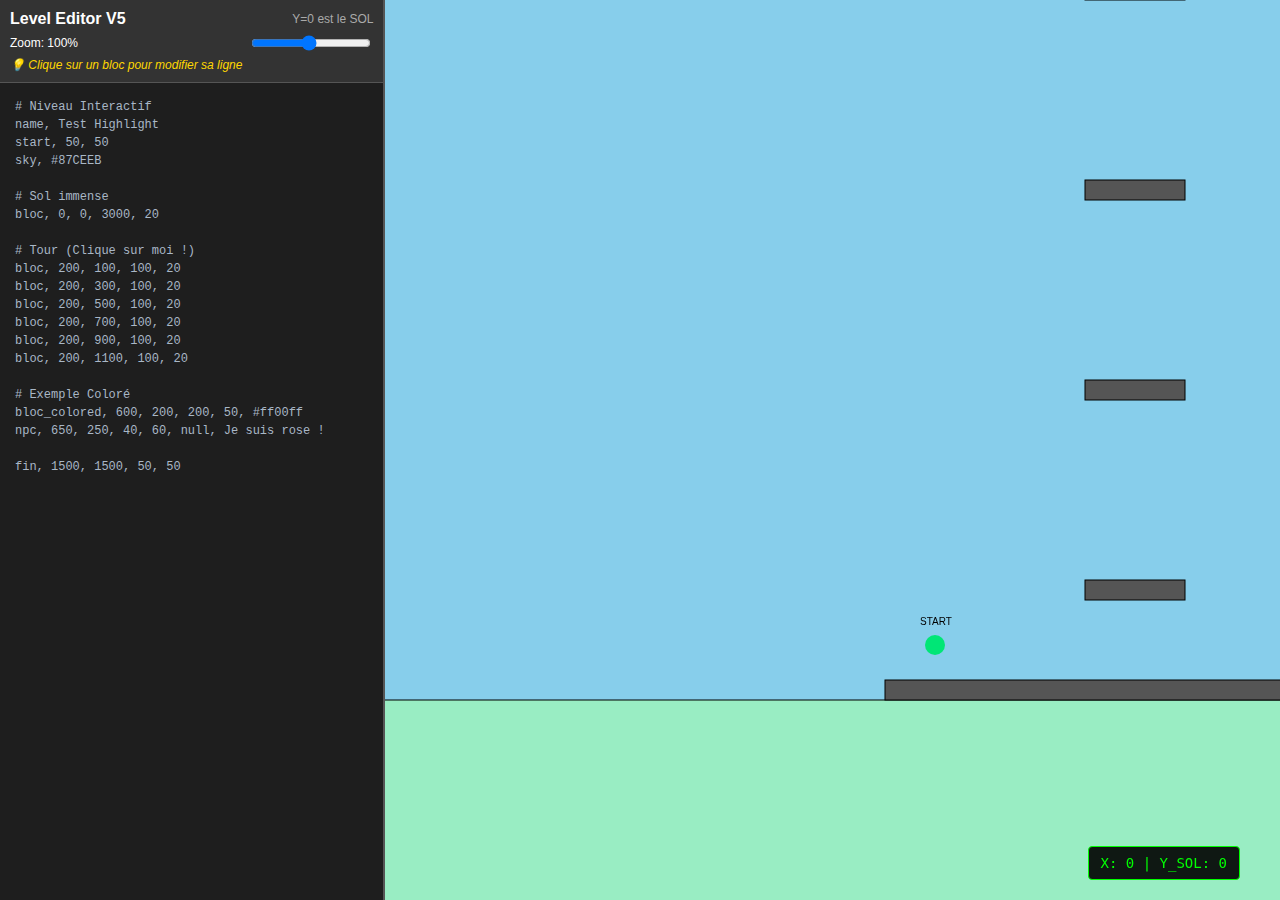
<file: editeurniveau v5.html>
<!DOCTYPE html>
<html lang="fr">
<head>
    <meta charset="UTF-8">
    <title>Gallame Level Editor - V5 (Interactive)</title>
    <style>
        body { margin: 0; display: flex; height: 100vh; font-family: 'Segoe UI', sans-serif; overflow: hidden; background: #222; }
        
        /* Zone de texte (Gauche) */
        #editor-container {
            width: 30%;
            background: #2d2d2d;
            display: flex;
            flex-direction: column;
            border-right: 2px solid #555;
            z-index: 10;
        }
        .toolbar {
            padding: 10px;
            background: #333;
            color: white;
            font-size: 12px;
            display: flex;
            flex-direction: column;
            gap: 5px;
            border-bottom: 1px solid #555;
        }
        .toolbar-row { display: flex; justify-content: space-between; align-items: center; }
        
        textarea {
            flex-grow: 1;
            background: #1e1e1e;
            color: #a9b7c6;
            border: none;
            padding: 15px;
            font-family: 'Consolas', 'Courier New', monospace;
            font-size: 12px;
            line-height: 1.5;
            resize: none;
            outline: none;
            white-space: pre;
        }

        /* Zone de visualisation (Droite) */
        #preview-container {
            width: 70%;
            background: #555; 
            overflow: auto;
            position: relative;
            display: flex;
            align-items: flex-start;
            justify-content: flex-start;
        }
        
        canvas {
            display: block;
            background: white;
            box-shadow: 0 0 30px rgba(0,0,0,0.5);
            margin: 0;
            flex-shrink: 0;
            cursor: crosshair; /* Curseur précis pour le clic */
        }

        /* Info bulle curseur */
        #cursor-info {
            position: fixed;
            bottom: 20px;
            right: 40px;
            background: rgba(0, 0, 0, 0.9);
            color: #0f0;
            padding: 8px 12px;
            border-radius: 4px;
            font-family: monospace;
            pointer-events: none;
            border: 1px solid #0f0;
            font-size: 14px;
            z-index: 1000;
        }

        input[type=range] { vertical-align: middle; }
    </style>
</head>
<body>

    <div id="editor-container">
        <div class="toolbar">
            <div class="toolbar-row">
                <h2 style="margin:0; font-size:16px;">Level Editor V5</h2>
                <span style="color:#aaa">Y=0 est le SOL</span>
            </div>
            <div class="toolbar-row">
                <label for="zoomSlider">Zoom: <span id="zoomValue">100%</span></label>
                <input type="range" id="zoomSlider" min="0.1" max="2.0" step="0.1" value="1.0" style="width: 120px;">
            </div>
            <div class="toolbar-row" style="color:#ffd700; font-style: italic;">
                <span>💡 Clique sur un bloc pour modifier sa ligne</span>
            </div>
        </div>
        <textarea id="inputData" spellcheck="false">
# Niveau Interactif
name, Test Highlight
start, 50, 50
sky, #87CEEB

# Sol immense
bloc, 0, 0, 3000, 20

# Tour (Clique sur moi !)
bloc, 200, 100, 100, 20
bloc, 200, 300, 100, 20
bloc, 200, 500, 100, 20
bloc, 200, 700, 100, 20
bloc, 200, 900, 100, 20
bloc, 200, 1100, 100, 20

# Exemple Coloré
bloc_colored, 600, 200, 200, 50, #ff00ff
npc, 650, 250, 40, 60, null, Je suis rose !

fin, 1500, 1500, 50, 50
        </textarea>
    </div>

    <div id="preview-container">
        <canvas id="gameCanvas"></canvas>
    </div>

    <div id="cursor-info">X: 0 | Y_SOL: 0</div>

<script>
    const textarea = document.getElementById('inputData');
    const canvas = document.getElementById('gameCanvas');
    const ctx = canvas.getContext('2d');
    const cursorInfo = document.getElementById('cursor-info');
    const zoomSlider = document.getElementById('zoomSlider');
    const zoomValueLabel = document.getElementById('zoomValue');
    const previewContainer = document.getElementById('preview-container');

    // Config Visuelle
    const GROUND_DISPLAY_HEIGHT = 200; 
    const SKY_MARGIN_TOP = 400;

    // État Global
    let currentZoom = 1.0;
    let worldZeroY = 0;
    let worldOffsetX = 0;
    let activeLineIndex = -1; // Index de la ligne où se trouve le curseur texte
    let parsedObjects = []; // On stocke les objets pour le clic

    // --- 1. DÉTECTION DU CURSEUR TEXTE ---
    function updateActiveLine() {
        // Trouve l'index de la ligne actuelle en fonction de la position du curseur
        const cursorPos = textarea.selectionStart;
        const textUpToCursor = textarea.value.substr(0, cursorPos);
        activeLineIndex = textUpToCursor.split('\n').length - 1;
        parseAndRender(); // Redessine pour afficher le highlight
    }

    // --- 2. FONCTION DE PARSING ET RENDU ---
    function parseAndRender() {
        const text = textarea.value;
        const lines = text.split('\n');
        
        let config = { sky: "#81e1ff", ground: "#99edc3", maxX: 1000, maxY: 800, minX: 0 };
        parsedObjects = []; // Reset global storage

        // PARSING
        lines.forEach((line, index) => {
            const trimLine = line.trim();
            if (!trimLine || trimLine.startsWith('#')) return;

            let parts = trimLine.split(',').map(s => s.trim());
            let type = parts[0].toLowerCase();
            let data = parts.slice(1);

            if (type.startsWith("mob_")) { data.unshift(type.substring(4)); type = "mob"; }

            function checkBounds(x, y, w, h) {
                const r = x + (w||0); 
                const t = y + (h||0);
                const l = x;
                if (r > config.maxX) config.maxX = r + 500;
                if (l < config.minX) config.minX = l - 500;
                if (t > config.maxY) config.maxY = t;
            }

            let o = null;
            if (type.includes('bloc')) {
                o = { type: 'block', subtype: type, x: +data[0], y: +data[1], w: +data[2], h: +data[3], extra: data[4]||'NORMAL' };
            } else if (type === 'start') {
                o = { type: 'start', x: +data[0], y: +data[1], w: 20, h: 20 };
            } else if (type === 'fin') {
                o = { type: 'fin', x: +data[0], y: +data[1], w: +data[2], h: +data[3] };
            } else if (type === 'mob') {
                o = { type: 'mob', mobType: data[0], x: +data[1], y: +data[2], w: 30, h: 40 };
            } else if (type === 'npc') {
                o = { type: 'npc', x: +data[0], y: +data[1], w: +data[2], h: +data[3], msg: parts.slice(6).join(',') };
            } else if (type === 'door' || type === 'porte') {
                o = { type: 'door', x: +data[0], y: +data[1], w: +data[2], h: +data[3], target: data[4] };
            } else if (type === 'image' || type === 'background') {
                o = { type: 'bg_image', path: data[0], x: +data[1], y: +data[2], w: +data[3], h: +data[4] };
            } else if (type === 'sky') config.sky = data[0];
            else if (type === 'ground') config.ground = data[0];

            if (o) { 
                o.lineIndex = index; // ⭐ Sauvegarde le numéro de ligne pour le lien bi-directionnel
                checkBounds(o.x, o.y, o.w, o.h); 
                parsedObjects.push(o); 
            }
        });

        // CALCUL DIMENSIONS
        const LEFT_PADDING = 500;
        worldOffsetX = Math.abs(Math.min(config.minX, 0)) + LEFT_PADDING;
        
        const worldHeight = config.maxY + SKY_MARGIN_TOP + GROUND_DISPLAY_HEIGHT;
        const worldWidth = config.maxX - config.minX + LEFT_PADDING + 500;
        worldZeroY = worldHeight - GROUND_DISPLAY_HEIGHT;

        canvas.width = worldWidth * currentZoom;
        canvas.height = worldHeight * currentZoom;

        // RENDU
        ctx.save();
        ctx.scale(currentZoom, currentZoom);
        ctx.translate(worldOffsetX, 0);

        // Fond
        ctx.fillStyle = config.sky;
        ctx.fillRect(-worldOffsetX, 0, worldWidth, worldZeroY);
        ctx.fillStyle = config.ground;
        ctx.fillRect(-worldOffsetX, worldZeroY, worldWidth, GROUND_DISPLAY_HEIGHT);
        
        ctx.beginPath(); 
        ctx.moveTo(-worldOffsetX, worldZeroY);
        ctx.lineTo(worldWidth - worldOffsetX, worldZeroY);
        ctx.strokeStyle = "rgba(0,0,0,0.5)"; ctx.lineWidth = 2; ctx.stroke();

        const getY = (y, h) => worldZeroY - y - (h||0);

        // Dessin des objets
        parsedObjects.forEach(obj => {
            let cy = getY(obj.y, obj.h);
            obj.renderY = cy; // Stockage pour le hit-test du clic

            // --- GESTION DU HIGHLIGHT (SURBRILLANCE) ---
            // Si l'objet correspond à la ligne active dans l'éditeur
            const isSelected = (obj.lineIndex === activeLineIndex);
            
            if (isSelected) {
                ctx.save();
                ctx.shadowBlur = 20;
                ctx.shadowColor = "#FFD700"; // Gold glow
            }

            if (obj.type === 'block') {
                ctx.fillStyle = '#555';
                if (obj.subtype.includes('colored')) ctx.fillStyle = obj.extra;
                else if (String(obj.extra).toUpperCase() === 'DEADLY') ctx.fillStyle = '#d32f2f';
                else if (String(obj.extra).toUpperCase() === 'ICE') ctx.fillStyle = '#b3e5fc';
                
                ctx.fillRect(obj.x, cy, obj.w, obj.h);
                ctx.strokeStyle = isSelected ? '#FFD700' : '#000'; // Bordure jaune si sélectionné
                ctx.lineWidth = isSelected ? 3 : 1;
                ctx.strokeRect(obj.x, cy, obj.w, obj.h);
                if(obj.subtype.includes('textured')) { ctx.fillStyle='black'; ctx.fillText("IMG", obj.x+2, cy+12); }
            }
            else if (obj.type === 'start') {
                ctx.fillStyle = '#00e676'; ctx.beginPath(); ctx.arc(obj.x, cy+15, 10, 0, Math.PI*2); ctx.fill();
                ctx.fillStyle = 'black'; ctx.fillText("START", obj.x-15, cy-5);
                if(isSelected) { ctx.strokeStyle='#FFD700'; ctx.lineWidth=3; ctx.stroke(); }
            }
            else if (obj.type === 'fin') {
                ctx.fillStyle = 'gold'; ctx.fillRect(obj.x, cy, obj.w, obj.h);
                ctx.strokeStyle = isSelected ? '#fff' : 'black'; ctx.strokeRect(obj.x, cy, obj.w, obj.h);
                ctx.fillStyle = 'black'; ctx.fillText("FIN", obj.x+5, cy+15);
            }
            else if (obj.type === 'mob') {
                ctx.fillStyle = '#f44336'; ctx.fillRect(obj.x, cy, obj.w, obj.h);
                if(isSelected) { ctx.strokeStyle='#FFD700'; ctx.lineWidth=3; ctx.strokeRect(obj.x, cy, obj.w, obj.h); }
            }
            else if (obj.type === 'npc') {
                ctx.fillStyle = '#ce93d8'; ctx.fillRect(obj.x, cy, obj.w, obj.h);
                if(isSelected) { ctx.strokeStyle='#FFD700'; ctx.lineWidth=3; ctx.strokeRect(obj.x, cy, obj.w, obj.h); }
                if(obj.msg) {
                    ctx.fillStyle = 'white'; ctx.strokeStyle='black';
                    let w = ctx.measureText(obj.msg).width + 10;
                    ctx.fillRect(obj.x, cy-25, w, 20); ctx.strokeRect(obj.x, cy-25, w, 20);
                    ctx.fillStyle='black'; ctx.fillText(obj.msg, obj.x+5, cy-12);
                }
            }
            else if (obj.type === 'door') {
                ctx.fillStyle = '#8d6e63'; ctx.fillRect(obj.x, cy, obj.w, obj.h);
                ctx.fillStyle = 'white'; ctx.fillText(obj.target||"?", obj.x, cy-5);
                if(isSelected) { ctx.strokeStyle='#FFD700'; ctx.lineWidth=3; ctx.strokeRect(obj.x, cy, obj.w, obj.h); }
            }
            
            if (isSelected) ctx.restore(); // Retire le glow pour les autres objets
        });

        ctx.restore();
    }

    // --- 3. CLIC SUR LE CANVAS POUR SÉLECTIONNER LE TEXTE ---
    canvas.addEventListener('mousedown', (e) => {
        const rect = canvas.getBoundingClientRect();
        const pixelX = e.clientX - rect.left;
        const pixelY = e.clientY - rect.top;

        // Conversion pixel -> monde
        const worldX = (pixelX / currentZoom) - worldOffsetX;
        const worldY_pixel = pixelY / currentZoom;
        const solY = worldZeroY - worldY_pixel; // Y par rapport au sol

        // Chercher l'objet cliqué (simple box collision)
        // On itère à l'envers pour sélectionner celui dessiné par dessus en premier
        for (let i = parsedObjects.length - 1; i >= 0; i--) {
            const obj = parsedObjects[i];
            
            // On vérifie si le clic est dans la boîte de l'objet
            // Note: obj.renderY est la position Y haut de l'objet dans le canvas (avant zoom)
            // On recalcule le Y monde "visuel" ou on utilise la BBox simple
            
            // Approche simple : Est-ce que worldX est dans [x, x+w] et worldY (sol) dans [y, y+h] ?
            // Attention : Y augmente vers le haut dans notre logique monde
            if (worldX >= obj.x && worldX <= obj.x + (obj.w || 20) &&
                solY >= obj.y && solY <= obj.y + (obj.h || 20)) {
                
                // OBJET TROUVÉ ! -> Sélectionner la ligne dans le textarea
                selectLine(obj.lineIndex);
                break;
            }
        }
    });

    function selectLine(lineIndex) {
        const lines = textarea.value.split('\n');
        
        // Calcul de la position de début et fin de la ligne
        let startPos = 0;
        for (let i = 0; i < lineIndex; i++) {
            startPos += lines[i].length + 1; // +1 pour le \n
        }
        let endPos = startPos + lines[lineIndex].length;

        textarea.focus();
        textarea.setSelectionRange(startPos, endPos);
        
        // Ajuster le scroll du textarea pour voir la ligne
        const lineHeight = 18; // Approx (12px font * 1.5 line-height)
        const linesInView = textarea.clientHeight / lineHeight;
        textarea.scrollTop = (lineIndex - linesInView / 2) * lineHeight;

        // Mettre à jour la vue
        activeLineIndex = lineIndex;
        parseAndRender();
    }

    // EVENT LISTENERS
    zoomSlider.addEventListener('input', (e) => {
        currentZoom = parseFloat(e.target.value);
        zoomValueLabel.innerText = Math.round(currentZoom * 100) + "%";
        parseAndRender();
    });

    // Mises à jour quand on tape ou bouge le curseur
    textarea.addEventListener('input', () => { updateActiveLine(); });
    textarea.addEventListener('keyup', () => { updateActiveLine(); });
    textarea.addEventListener('click', () => { updateActiveLine(); });

    // TRACKER SOURIS
    canvas.addEventListener('mousemove', (e) => {
        const rect = canvas.getBoundingClientRect();
        const pixelX = e.clientX - rect.left;
        const pixelY = e.clientY - rect.top;
        const worldX = (pixelX / currentZoom) - worldOffsetX;
        const worldY_pixel = pixelY / currentZoom;
        const solY = worldZeroY - worldY_pixel;
        cursorInfo.innerText = `X: ${Math.round(worldX)} | Y_SOL: ${Math.round(solY)}`;
        if (solY < 0) cursorInfo.style.color = 'red'; else cursorInfo.style.color = '#0f0';
    });

    // Init
    parseAndRender();
    setTimeout(() => { previewContainer.scrollTop = previewContainer.scrollHeight; }, 100);

</script>

</body>
</html>
</file>
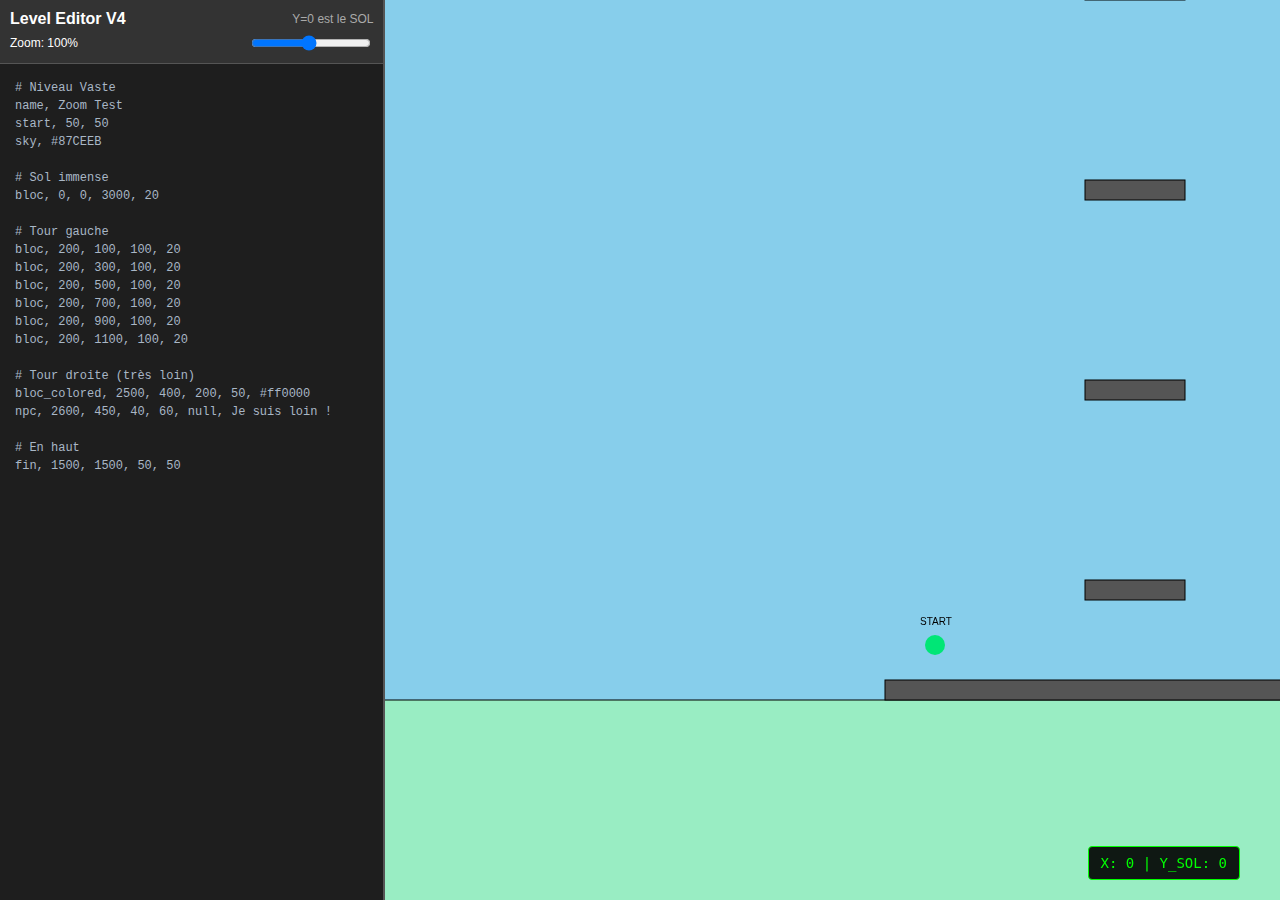
<file: editeurniveau.html>
<!DOCTYPE html>
<html lang="fr">
<head>
    <meta charset="UTF-8">
    <title>Gallame Level Editor - V4 (Zoomable)</title>
    <style>
        body { margin: 0; display: flex; height: 100vh; font-family: 'Segoe UI', sans-serif; overflow: hidden; background: #222; }
        
        /* Zone de texte (Gauche) */
        #editor-container {
            width: 30%;
            background: #2d2d2d;
            display: flex;
            flex-direction: column;
            border-right: 2px solid #555;
            z-index: 10;
        }
        .toolbar {
            padding: 10px;
            background: #333;
            color: white;
            font-size: 12px;
            display: flex;
            flex-direction: column;
            gap: 5px;
            border-bottom: 1px solid #555;
        }
        .toolbar-row { display: flex; justify-content: space-between; align-items: center; }
        
        textarea {
            flex-grow: 1;
            background: #1e1e1e;
            color: #a9b7c6;
            border: none;
            padding: 15px;
            font-family: 'Consolas', 'Courier New', monospace;
            font-size: 12px;
            line-height: 1.5;
            resize: none;
            outline: none;
            white-space: pre;
        }

        /* Zone de visualisation (Droite) */
        #preview-container {
            width: 70%;
            background: #555; /* Gris neutre pour le fond hors canvas */
            overflow: auto;
            position: relative;
            display: flex;
	    align-items: flex-start;     /* ⭐ Changé de center à flex-start */
            justify-content: flex-start;
        }
        
        canvas {
    display: block;
    background: white;
    box-shadow: 0 0 30px rgba(0,0,0,0.5);
    margin: 0; /* ⭐ Forcer la marge à 0 */
    flex-shrink: 0; /* ⭐ Empêcher le canvas de rétrécir */
}

        /* Info bulle curseur */
        #cursor-info {
            position: fixed;
            bottom: 20px;
            right: 40px;
            background: rgba(0, 0, 0, 0.9);
            color: #0f0;
            padding: 8px 12px;
            border-radius: 4px;
            font-family: monospace;
            pointer-events: none;
            border: 1px solid #0f0;
            font-size: 14px;
            z-index: 1000;
        }

        /* Style du slider */
        input[type=range] { vertical-align: middle; }
    </style>
</head>
<body>

    <div id="editor-container">
        <div class="toolbar">
            <div class="toolbar-row">
                <h2 style="margin:0; font-size:16px;">Level Editor V4</h2>
                <span style="color:#aaa">Y=0 est le SOL</span>
            </div>
            <div class="toolbar-row">
                <label for="zoomSlider">Zoom: <span id="zoomValue">100%</span></label>
                <input type="range" id="zoomSlider" min="0.1" max="2.0" step="0.1" value="1.0" style="width: 120px;">
            </div>
        </div>
        <textarea id="inputData" spellcheck="false">
# Niveau Vaste
name, Zoom Test
start, 50, 50
sky, #87CEEB

# Sol immense
bloc, 0, 0, 3000, 20

# Tour gauche
bloc, 200, 100, 100, 20
bloc, 200, 300, 100, 20
bloc, 200, 500, 100, 20
bloc, 200, 700, 100, 20
bloc, 200, 900, 100, 20
bloc, 200, 1100, 100, 20

# Tour droite (très loin)
bloc_colored, 2500, 400, 200, 50, #ff0000
npc, 2600, 450, 40, 60, null, Je suis loin !

# En haut
fin, 1500, 1500, 50, 50
        </textarea>
    </div>

    <div id="preview-container">
        <canvas id="gameCanvas"></canvas>
    </div>

    <div id="cursor-info">X: 0 | Y_SOL: 0</div>

<script>
    const textarea = document.getElementById('inputData');
    const canvas = document.getElementById('gameCanvas');
    const ctx = canvas.getContext('2d');
    const cursorInfo = document.getElementById('cursor-info');
    const zoomSlider = document.getElementById('zoomSlider');
    const zoomValueLabel = document.getElementById('zoomValue');
    const previewContainer = document.getElementById('preview-container');

    // Config Visuelle Constante (en pixels "Monde")
    const GROUND_DISPLAY_HEIGHT = 200; 
    const SKY_MARGIN_TOP = 400;

    // État Global
    let currentZoom = 1.0;
    let worldZeroY = 0; // Position Y du sol dans le monde (non zoomé)
    let worldOffsetX = 0; // ⭐ Variable globale pour l'offset

    function parseAndRender() {
        const text = textarea.value;
        const lines = text.split('\n');
        
        let config = { sky: "#81e1ff", ground: "#99edc3", maxX: 1000, maxY: 800, minX: 0 };
        let objects = [];

        // --- 1. PARSING ---
        lines.forEach(line => {
            const trimLine = line.trim();
            if (!trimLine || trimLine.startsWith('#')) return;

            let parts = trimLine.split(',').map(s => s.trim());
            let type = parts[0].toLowerCase();
            let data = parts.slice(1);

            if (type.startsWith("mob_")) { data.unshift(type.substring(4)); type = "mob"; }

            function checkBounds(x, y, w, h) {
                const r = x + (w||0); 
                const t = y + (h||0);
                const l = x;
                if (r > config.maxX) config.maxX = r + 500;
                if (l < config.minX) config.minX = l - 500;
                if (t > config.maxY) config.maxY = t;
            }

            let o = null;
            if (type.includes('bloc')) {
                o = { type: 'block', subtype: type, x: +data[0], y: +data[1], w: +data[2], h: +data[3], extra: data[4]||'NORMAL' };
            } else if (type === 'start') {
                o = { type: 'start', x: +data[0], y: +data[1], w: 20, h: 20 };
            } else if (type === 'fin') {
                o = { type: 'fin', x: +data[0], y: +data[1], w: +data[2], h: +data[3] };
            } else if (type === 'mob') {
                o = { type: 'mob', mobType: data[0], x: +data[1], y: +data[2], w: 30, h: 40 };
            } else if (type === 'npc') {
                o = { type: 'npc', x: +data[0], y: +data[1], w: +data[2], h: +data[3], msg: parts.slice(6).join(',') };
            } else if (type === 'door' || type === 'porte') {
                o = { type: 'door', x: +data[0], y: +data[1], w: +data[2], h: +data[3], target: data[4] };
            } else if (type === 'image' || type === 'background') {
                o = { type: 'bg_image', path: data[0], x: +data[1], y: +data[2], w: +data[3], h: +data[4] };
            } else if (type === 'sky') config.sky = data[0];
            else if (type === 'ground') config.ground = data[0];

            if (o) { checkBounds(o.x, o.y, o.w, o.h); objects.push(o); }
        });

        // --- 2. CALCUL DIMENSIONS avec OFFSET ---
        const LEFT_PADDING = 500;
        worldOffsetX = Math.abs(Math.min(config.minX, 0)) + LEFT_PADDING; // ⭐ Variable globale
        
        const worldHeight = config.maxY + SKY_MARGIN_TOP + GROUND_DISPLAY_HEIGHT;
        const worldWidth = config.maxX - config.minX + LEFT_PADDING + 500;

        worldZeroY = worldHeight - GROUND_DISPLAY_HEIGHT;

        canvas.width = worldWidth * currentZoom;
        canvas.height = worldHeight * currentZoom;

        // --- 3. RENDU ---
        ctx.save();
        ctx.scale(currentZoom, currentZoom);
        ctx.translate(worldOffsetX, 0);

        // Ciel
        ctx.fillStyle = config.sky;
        ctx.fillRect(-worldOffsetX, 0, worldWidth, worldZeroY);

        // Sol
        ctx.fillStyle = config.ground;
        ctx.fillRect(-worldOffsetX, worldZeroY, worldWidth, GROUND_DISPLAY_HEIGHT);
        
        // Ligne Y=0
        ctx.beginPath(); 
        ctx.moveTo(-worldOffsetX, worldZeroY);
        ctx.lineTo(worldWidth - worldOffsetX, worldZeroY);
        ctx.strokeStyle = "rgba(0,0,0,0.5)"; ctx.lineWidth = 2; ctx.stroke();

        const getY = (y, h) => worldZeroY - y - (h||0);

        objects.forEach(obj => {
            let cy = getY(obj.y, obj.h);

            if (obj.type === 'block') {
                ctx.fillStyle = '#555';
                if (obj.subtype.includes('colored')) ctx.fillStyle = obj.extra;
                else if (String(obj.extra).toUpperCase() === 'DEADLY') ctx.fillStyle = '#d32f2f';
                else if (String(obj.extra).toUpperCase() === 'ICE') ctx.fillStyle = '#b3e5fc';
                
                ctx.fillRect(obj.x, cy, obj.w, obj.h);
                ctx.strokeStyle = '#000'; ctx.lineWidth = 1; ctx.strokeRect(obj.x, cy, obj.w, obj.h);
                if(obj.subtype.includes('textured')) { ctx.fillStyle='black'; ctx.fillText("IMG", obj.x+2, cy+12); }
            }
            else if (obj.type === 'start') {
                ctx.fillStyle = '#00e676'; ctx.beginPath(); ctx.arc(obj.x, cy+15, 10, 0, Math.PI*2); ctx.fill();
                ctx.fillStyle = 'black'; ctx.font="10px Arial"; ctx.fillText("START", obj.x-15, cy-5);
            }
            else if (obj.type === 'fin') {
                ctx.fillStyle = 'gold'; ctx.fillRect(obj.x, cy, obj.w, obj.h);
                ctx.strokeRect(obj.x, cy, obj.w, obj.h);
                ctx.fillStyle = 'black'; ctx.fillText("FIN", obj.x+5, cy+15);
            }
            else if (obj.type === 'mob') {
                ctx.fillStyle = '#f44336'; ctx.fillRect(obj.x, cy, obj.w, obj.h);
                ctx.fillStyle = 'white'; ctx.fillRect(obj.x+5, cy+10, 5,5); ctx.fillRect(obj.x+20, cy+10, 5,5);
            }
            else if (obj.type === 'npc') {
                ctx.fillStyle = '#ce93d8'; ctx.fillRect(obj.x, cy, obj.w, obj.h);
                if(obj.msg) {
                    ctx.fillStyle = 'white'; ctx.strokeStyle='black';
                    let w = ctx.measureText(obj.msg).width + 10;
                    ctx.fillRect(obj.x, cy-25, w, 20); ctx.strokeRect(obj.x, cy-25, w, 20);
                    ctx.fillStyle='black'; ctx.fillText(obj.msg, obj.x+5, cy-12);
                }
            }
            else if (obj.type === 'door') {
                ctx.fillStyle = '#8d6e63'; ctx.fillRect(obj.x, cy, obj.w, obj.h);
                ctx.fillStyle = 'white'; ctx.fillText(obj.target||"?", obj.x, cy-5);
            }
            else if (obj.type === 'bg_image') {
                ctx.strokeStyle = 'blue'; ctx.setLineDash([5,5]); ctx.strokeRect(obj.x, cy, obj.w, obj.h);
                ctx.setLineDash([]);
                ctx.fillStyle='blue'; ctx.fillText("IMG", obj.x+5, cy+15);
            }
        });

        ctx.restore();
	const scrollXPercent = previewContainer.scrollLeft / (previewContainer.scrollWidth - previewContainer.clientWidth || 1);
        const scrollYPercent = previewContainer.scrollTop / (previewContainer.scrollHeight - previewContainer.clientHeight || 1);
        
        // Forcer le recalcul (hack pour Chrome/Firefox)
        previewContainer.style.overflow = 'hidden';
        setTimeout(() => {
            previewContainer.style.overflow = 'auto';
            // Restaurer la position en pourcentage
            if (previewContainer.scrollWidth > previewContainer.clientWidth) {
                previewContainer.scrollLeft = scrollXPercent * (previewContainer.scrollWidth - previewContainer.clientWidth);
            }
            if (previewContainer.scrollHeight > previewContainer.clientHeight) {
                previewContainer.scrollTop = scrollYPercent * (previewContainer.scrollHeight - previewContainer.clientHeight);
            }
        }, 0);
    }

    // GESTION DU ZOOM
    zoomSlider.addEventListener('input', (e) => {
        currentZoom = parseFloat(e.target.value);
        zoomValueLabel.innerText = Math.round(currentZoom * 100) + "%";
        parseAndRender();
    });

    // ⭐ ÉCOUTE DES CHANGEMENTS DANS LE TEXTAREA
    textarea.addEventListener('input', parseAndRender);

    // TRACKER SOURIS (Adapté avec l'offset)
    canvas.addEventListener('mousemove', (e) => {
        const rect = canvas.getBoundingClientRect();
        
        const pixelX = e.clientX - rect.left;
        const pixelY = e.clientY - rect.top;

        const worldX = (pixelX / currentZoom) - worldOffsetX;
        const worldY_pixel = pixelY / currentZoom;

        const solY = worldZeroY - worldY_pixel;

        cursorInfo.innerText = `X: ${Math.round(worldX)} | Y_SOL: ${Math.round(solY)}`;
        
        if (solY < 0) cursorInfo.style.color = 'red';
        else cursorInfo.style.color = '#0f0';
    });

    // Init
    parseAndRender();
    
    // Scroll en bas pour commencer au sol
    setTimeout(() => {
        previewContainer.scrollTop = previewContainer.scrollHeight;
    }, 100);

</script>

</body>
</html>
</file>
